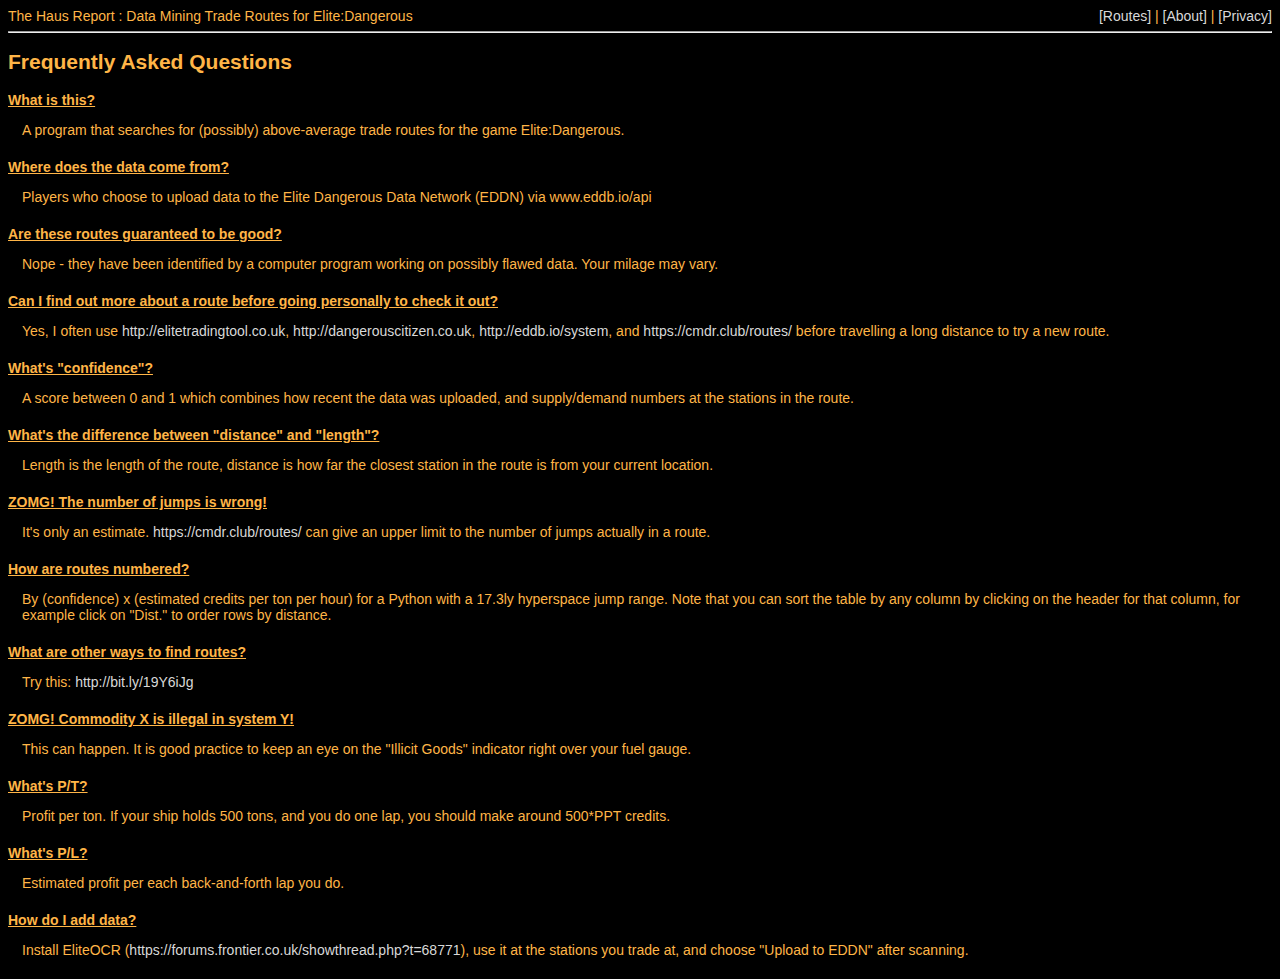
<file: about.html>
<!doctype html>

<html lang="en">

<head>

    <meta http-equiv="X-UA-Compatible" content="IE=edge" />

    <meta charset="utf-8">
    <link rel="stylesheet" href="mystyle.css">
    <script src="//code.jquery.com/jquery-1.10.2.js"></script>
    <title>About this site</title>
</head>

<body>
The Haus Report : Data Mining Trade Routes for Elite:Dangerous <div id="nav-container" style="float:right;"></div>
<script type="text/javascript">
$(document).ready(function() {
$('#nav-container').load('navbar.html');
});
</script>
<hr>

<H2>Frequently Asked Questions</H2>

<dl>
  <dt class="faq"> What is this? </dt>
  <dd class="faq"> A program that searches for (possibly) above-average trade routes for the game Elite:Dangerous.</dd>

  <dt class="faq"> Where does the data come from? </dt>
  <dd class="faq"> Players who choose to upload data to the Elite Dangerous Data Network (EDDN) via www.eddb.io/api </dd>

  <dt class="faq"> Are these routes guaranteed to be good? </dt>
  <dd class="faq"> Nope - they have been identified by a computer program working on possibly flawed data.  Your milage may vary. </dd>

  <dt class="faq"> Can I find out more about a route before going personally to check it out? </dt>
  <dd class="faq"> Yes, I often use <a href="http://elitetradingtool.co.uk">http://elitetradingtool.co.uk</a>, <a href="http://dangerouscitizen.co.uk">http://dangerouscitizen.co.uk</a>, <a href="http://eddb.io/system">http://eddb.io/system</a>, and <a href="https://cmdr.club/routes/">https://cmdr.club/routes/</a> before travelling a long distance to try a new route.</dd>

  <dt class="faq"> What's "confidence"?</dt>
  <dd class="faq"> A score between 0 and 1 which combines how recent the data was uploaded, and supply/demand numbers at the stations in the route.</dd>

  <dt class="faq"> What's the difference between "distance" and "length"?</dt>
  <dd class="faq"> Length is the length of the route, distance is how far the closest station in the route is from your current location.</dd>

  <dt class="faq"> ZOMG! The number of jumps is wrong!</dt>
  <dd class="faq"> It's only an estimate.  <a href="https://cmdr.club/routes/">https://cmdr.club/routes/</a> can give an upper limit to the number of jumps actually in a route.</dd>

  <dt class="faq"> How are routes numbered?</dt>
  <dd class="faq"> By (confidence) x (estimated credits per ton per hour) for a Python with a 17.3ly hyperspace jump range.  Note that you can sort the table by any column by clicking on the header for that column, for example click on "Dist." to order rows by distance.</dd>

  <dt class="faq"> What are other ways to find routes?</dt>
  <dd class="faq"> Try this: <a href="http://bit.ly/19Y6iJg">http://bit.ly/19Y6iJg</a> </dd>

  <dt class="faq"> ZOMG! Commodity X is illegal in system Y! </dt>
  <dd class="faq"> This can happen.  It is good practice to keep an eye on the "Illicit Goods" indicator right over your fuel gauge.</dd>

  <dt class="faq"> What's P/T? </dt>
  <dd class="faq"> Profit per ton.  If your ship holds 500 tons, and you do one lap, you should make around 500*PPT credits.</dd>

  <dt class="faq"> What's P/L? </dt>
  <dd class="faq"> Estimated profit per each back-and-forth lap you do.</dd>

  <dt class="faq">How do I add data?</dt>
  <dd class="faq"> Install EliteOCR (<a href="https://forums.frontier.co.uk/showthread.php?t=68771">https://forums.frontier.co.uk/showthread.php?t=68771</a>), use it at the stations you trade at, and choose "Upload to EDDN" after scanning.</dd>

</dl>


<script>
  (function(i,s,o,g,r,a,m){i['GoogleAnalyticsObject']=r;i[r]=i[r]||function(){
  (i[r].q=i[r].q||[]).push(arguments)},i[r].l=1*new Date();a=s.createElement(o),
  m=s.getElementsByTagName(o)[0];a.async=1;a.src=g;m.parentNode.insertBefore(a,m)
  })(window,document,'script','//www.google-analytics.com/analytics.js','ga');

  ga('create', 'UA-61576455-1', 'auto');
  ga('send', 'pageview');

</script>

</body>

</html>
</file>
<file: mystyle.css>
html {
			
background:#000000; 
background-size:cover;   
}

body {
	
font-family:Helvetica;
		
width:auto;
			
min-width:700px;
			
max-width:auto;
						
font-size:14px;
			
color:#FFB547;
				
}


a:active, a:focus {
			
outline: 0;
		
}


body a {
			
color:rgb(216, 216, 216); 
transition: color 0.5s;
			
text-decoration:none;
		
}
		

body a:hover,
 body a:hover .time,
 body a:hover .shade,
	body a:hover .understate {
			
color:#FF3B00;
			
text-decoration:none;
		
}


.normal {
			
font-size:13px;
			
font-weight:normal;
		
}


dt {
    font-weight: bold;
    text-decoration: underline;
}

dd {
    margin: 0.5em;
    padding: 0.5em 0.5em 0.5em 0.5em;
}

dt.faq {
    font-weight: bold;
    text-decoration: underline;
}

dd.faq {
    margin: 1em;
    padding: 0 0 0.5em 0;
}
</file>
